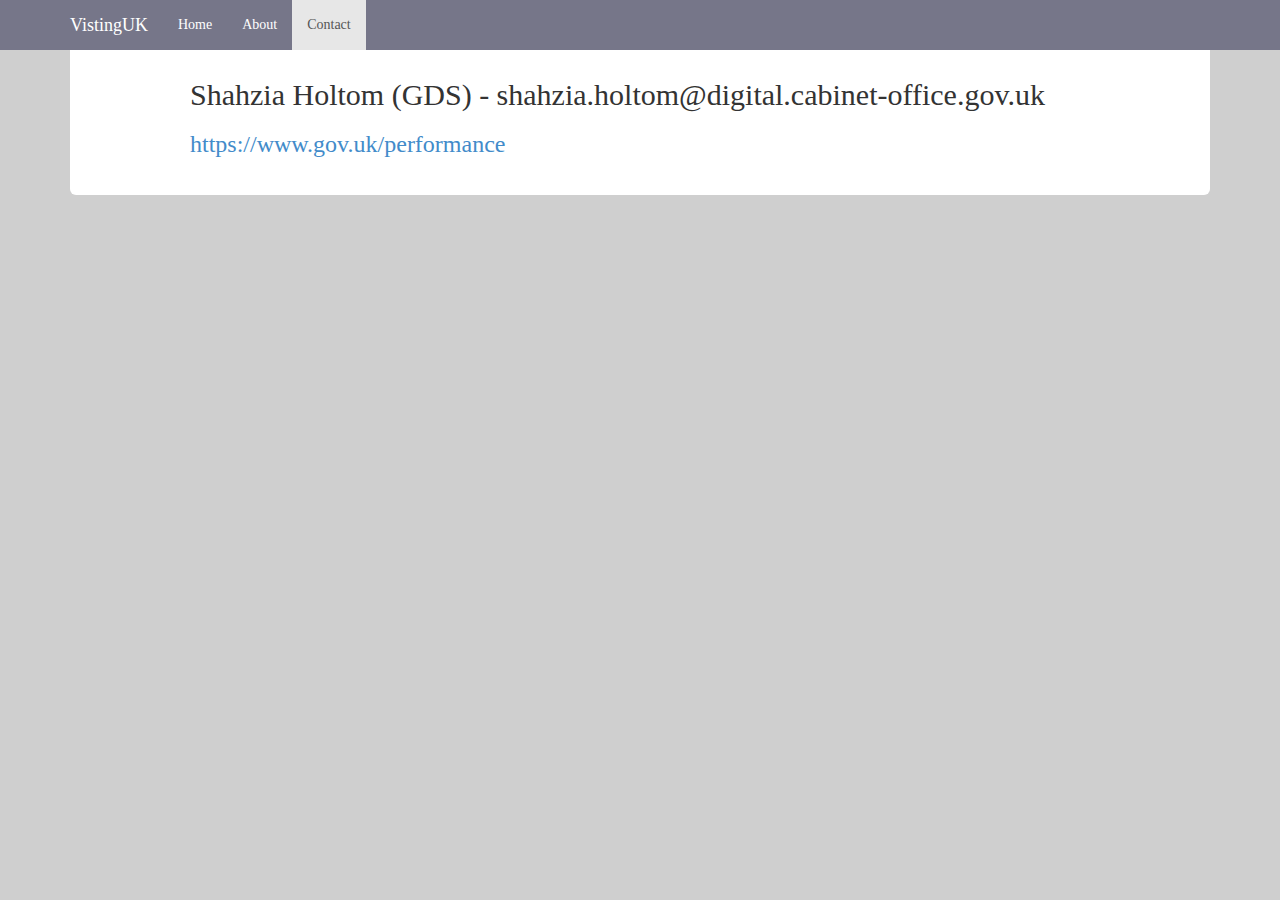
<file: contact.html>
<!DOCTYPE html>
<html lang="en">
<head>
    <meta charset="utf-8">
<title>World-wide Demand for UK visits</title>
<style>
      body {
        padding-top: 60px; /* 60px to make the container go all the way to the bottom of the topbar */
		
      }
         body p {
         
     	text-align: justify;
  		-webkit-hyphens: auto;
  		-moz-hyphens: auto;
  		-ms-hyphens: auto;
  		 hyphens: auto;
  		
  		   font-family: "Helvetica Neue";
  		     text-rendering: optimizeLegibility;
}

.row {
        padding: 29px 14px;
		margin-bottom: 12px;
		background-color: #ffffff;
		border: 1px solid #ffffff;
		border-radius: 4px
		
      }
	    


	       
.country:hover{
  stroke: #fff;
  stroke-width: 1.5px;
}
.text{
  font-size:10px;
  text-transform:capitalize;
}

#container {
  margin:1px 1%;
   margin-left: 60px;
  height:100%;
  overflow:hidden;
  background: #e7f9ff;
  width:67%;
  -moz-border-radius: 100px / 50px;
  -webkit-border-radius: 100px / 50px;
 border-radius: 360px / 310px;
 float:left;
} 
.hidden { 
  display: none; 
}
div.tooltip {
  color: #222; 
  background: #fff; 
  padding: .5em; 
  text-shadow: #f5f5f5 0 1px 0;
  border-radius: 2px; 
  box-shadow: 0px 0px 2px 0px #a6a6a6; 
  opacity: 0.9; 
  position: absolute;
}

                
</style>

    <link rel="stylesheet" href="css/bootstrap.css" media="screen" />
	
<link rel="stylesheet" href="css/charts.css" media="screen" />
	<link rel="stylesheet" href="css/dc.css" media="screen" />
	<link rel="stylesheet" href="css/starter-template.css" media="screen" />
	<link rel="stylesheet" href="css/d3_tip.css" media="screen" />
<link rel="stylesheet" href="css/sh_stylesheet.css" media="screen" />


</head>
<body>
<div class="navbar navbar-default navbar-fixed-top" role="navigation">
      <div class="container">
        <div class="navbar-header">
          <button type="button" class="navbar-toggle" data-toggle="collapse" data-target=".navbar-collapse">
            <span class="sr-only">Toggle navigation</span>
            <span class="icon-bar"></span>
            <span class="icon-bar"></span>
            <span class="icon-bar"></span>
          </button>
          <a class="navbar-brand" href="index.html">VistingUK</a>
          </div>
          <div class="collapse navbar-collapse">
            <ul class="nav navbar-nav">
              <li ><a href="index.html">Home</a></li>
              <li><a href="about.html">About</a></li>
              <li class="active"><a href="contact.html">Contact</a></li>
            </ul>
          </div><!--/.nav-collapse -->
        </div>
      </div>
    </div>

  

<div class="container theme-showcase" role="main">

      <!-- Main jumbotron for a primary marketing message or call to action -->
      <div class="jumbotron">
        <h2>Shahzia Holtom (GDS) - shahzia.holtom@digital.cabinet-office.gov.uk</h2>
        <a href="https://www.gov.uk/performance"><h3>https://www.gov.uk/performance</h3></a>
     </div>
</div>

</body>
</html>
</file>
<file: css/charts.css>
/* 
body {
  font: 10px sans-serif;
}
 */

.axis path,
.axis line {
  fill: none;
  stroke: #000;
  shape-rendering: crispEdges;
}

.dot {
  stroke: #000;
}

.tooltip {
  position: absolute;
  width: 50px;
  height: 28px;
  pointer-events: none;
}
</file>
<file: css/dc.css>
div.dc-chart {
    float: left;
}

.dc-chart rect.bar {
    stroke: none;
    cursor: pointer;
}

.dc-chart rect.bar {
fill-opacity: 0.30;
}

.dc-chart rect.bar:hover {
    fill-opacity: .5;
}

.dc-chart rect.stack1 {
    stroke: none;
    fill: red;
}

.dc-chart rect.stack2 {
    stroke: none;
    fill: green;
}

.dc-chart rect.deselected {
    stroke: none;
    fill: #ccc;
}

.dc-chart .pie-slice {
    fill: white;
    font-size: 12px;
    cursor: pointer;
}

.dc-chart .pie-slice.external{
    fill: black;
}

.dc-chart .pie-slice :hover {
    fill-opacity: .8;
}

.dc-chart .pie-slice.highlight {
    fill-opacity: .8;
}

.dc-chart .selected path {
    stroke-width: 3;
    stroke: #ccc;
    fill-opacity: 1;
}

.dc-chart .deselected path {
    stroke: none;
    fill-opacity: .85;
    fill: #ccc;
}

.dc-chart .axis path, .axis line {
    fill: none;
    stroke: #000;
    shape-rendering: crispEdges;
}

.dc-chart .axis text {
    font: 10px sans-serif;
}

.dc-chart .grid-line {
    fill: none;
    stroke: #ccc;
    opacity: .5;
    shape-rendering: crispEdges;
}

.dc-chart .grid-line line {
    fill: none;
    stroke: #ccc;
    opacity: .5;
    shape-rendering: crispEdges;
}

.dc-chart .brush rect.background {
    z-index: -999;
}

.dc-chart .brush rect.extent {
    fill: steelblue;
    fill-opacity: .125;
}

.dc-chart .brush .resize path {
    fill: #eee;
    stroke: #666;
}

.dc-chart path.line {
    fill: none;
    stroke-width: 1.5px;
}

.dc-chart circle.dot {
    stroke: none;
}

.dc-chart g.dc-tooltip path {
    fill: none;
    stroke: grey;
    stroke-opacity: .8;
}

.dc-chart path.area {
    fill-opacity: .3;
    stroke: none;
}

.dc-chart .node {
    font-size: 0.7em;
    cursor: pointer;
}

.dc-chart .node :hover {
    fill-opacity: .8;
}

.dc-chart .selected circle {
    stroke-width: 3;
    stroke: #ccc;
    fill-opacity: 1;
}

.dc-chart .deselected circle {
    stroke: none;
    fill-opacity: .5;
    fill: #ccc;
}

.dc-chart .bubble {
    stroke: none;
    fill-opacity: 0.6;
}

.dc-data-count {
    float: right;
    margin-top: 15px;
    margin-right: 15px;
}

.dc-data-count .filter-count {
    color: #3182bd;
    font-weight: bold;
}

.dc-data-count .total-count {
    color: #3182bd;
    font-weight: bold;
}

.dc-data-table {
}

.dc-chart g.state {
    cursor: pointer;
}

.dc-chart g.state :hover {
    fill-opacity: 1;
}

.dc-chart g.state path {
/*     stroke: #d9d9d9; */
    stroke: white;
}

.dc-chart g.state path {
    stroke-opacity: 0.35;
    fill-opacity:0.80;

}

.dc-chart g.selected path {
/* 	fill: grey; */
/* 	stroke: none; */
}

.dc-chart g.deselected path {
    fill: grey;
    fill-opacity: 0.5;
/*     stroke: black; */
}

.dc-chart g.selected text {
}

.dc-chart g.deselected text {
    display: none;
}

.dc-chart g.county path {
    stroke: white;
    fill: none;
}

.dc-chart g.debug rect {
    fill: blue;
    fill-opacity: .8;
}

.dc-chart g.row rect {
    fill-opacity: 0.8;
    cursor: pointer;
}

.dc-chart g.row rect:hover {
    fill-opacity: 0.95;
}

.dc-chart g.row text {
    fill: black;
    font-size: 12px;
    cursor: pointer;
}

.dc-legend {
    font-size: 11px;
}

.dc-legend-item {
    cursor: pointer;
}

.dc-chart g.axis text {
    /* Makes it so the user can't accidentally click and select text that is meant as a label only */
    -webkit-user-select: none; /* Chrome/Safari */
    -moz-user-select: none; /* Firefox */
    -ms-user-select: none; /* IE10 */
    -o-user-select: none;
    user-select: none;
    pointer-events: none;
}

.dc-chart path.highlight {
    stroke-width: 3;
    fill-opacity: 1;
    stroke-opacity: 1;
}

.dc-chart .highlight {
    fill-opacity: 1;
    stroke-opacity: 1;
}

.dc-chart .fadeout {
    fill-opacity: 0.2;
    stroke-opacity: 0.2;
}

.dc-chart path.dc-symbol, g.dc-legend-item.fadeout {
    fill-opacity: 0.5;
    stroke-opacity: 0.5;
}

.dc-hard .number-display {
    float: none;
}

.dc-chart .box text {
    font: 10px sans-serif;
    -webkit-user-select: none; /* Chrome/Safari */
    -moz-user-select: none; /* Firefox */
    -ms-user-select: none; /* IE10 */
    -o-user-select: none;
    user-select: none;
    pointer-events: none;
}

.dc-chart .box line,
.dc-chart .box circle {
    fill: #fff;
    stroke: #000;
    stroke-width: 1.5px;
}

.dc-chart .box rect {
    stroke: #000;
    stroke-width: 1.5px;
}

.dc-chart .box .center {
    stroke-dasharray: 3,3;
}

.dc-chart .box .outlier {
    fill: none;
    stroke: #ccc;
}

.dc-chart .box.deselected .box {
    fill: #ccc;
}

.dc-chart .box.deselected {
    opacity: .5;
}

.dc-chart .symbol{
    stroke: none;
}

.dc-chart .heatmap .box-group.deselected rect {
    stroke: none;
    fill-opacity: .5;
    fill: #ccc;
}

.dc-chart .heatmap g.axis text {
    pointer-events: all;
    cursor: pointer;
}
</file>
<file: css/starter-template.css>
body {
  padding-top: 30px;
}
.starter-template {
  padding: 40px 15px;
  text-align: center;
}
.col-md-3{
width:30%;
float:left;
}
</file>
<file: css/d3_tip.css>
/* testing out d3 tooltip */
    .d3-tip {
      line-height: 1;
      font-weight: bold;
      padding: 12px;
      background: rgba(0, 0, 0, 0.8);
      color: #fff;
      border-radius: 8px;
    }

    /* Creates a small triangle extender for the tooltip */
    .d3-tip:after {
      box-sizing: border-box;
      display: inline;
      font-size: 10px;
      width: 100%;
      line-height: 1;
      color: rgba(0, 0, 0, 0.8);
      content: "\25BC";
      position: absolute;
      text-align: center;
    }

    /* Style northward tooltips differently */
    .d3-tip.n:after {
      margin: -1px 0 0 0;
      top: 100%;
      left: 0;
    }
</file>
<file: css/sh_stylesheet.css>
.sh-text {
    float: right;
    margin-top: 15px;
    margin-right: 15px;
}


#charts {
  padding: 10px 0;
}

.chart {
  display: inline-block;
  height: 151px;
  margin-bottom: 20px;
}

.reset {
  padding-left: 1em;
  font-size: smaller;
  color: #ccc;
}

.background.bar {
  fill: #ccc;
}

.foreground.bar {
  fill: steelblue;
}

.axis path, .axis line {
  fill: none;
  stroke: #000;
  shape-rendering: crispEdges;
}

.axis text {
  font: 10px sans-serif;
}

.brush rect.extent {
  fill: steelblue;
  fill-opacity: .125;
}

.brush .resize path {
  fill: #eee;
  stroke: #666;
}

#hour-chart {
  width: 260px;
}

#delay-chart {
  width: 230px;
}

#distance-chart {
  width: 420px;
}

#date-chart {
  width: 920px;
}

#flight-list {
  min-height: 1024px;
}

#flight-list .date,
#flight-list .day {
  margin-bottom: .4em;
}

#flight-list .flight {
  line-height: 1.5em;
  background: #eee;
  width: 640px;
  margin-bottom: 1px;
}

#flight-list .time {
  color: #999;
}

#flight-list .flight div {
  display: inline-block;
  width: 100px;
}

#flight-list div.distance,
#flight-list div.delay {
  width: 160px;
  padding-right: 10px;
  text-align: right;
}

#flight-list .early {
  color: green;
}

aside {
  position: absolute;
  left: 740px;
  font-size: smaller;
  width: 220px;
}
</file>
